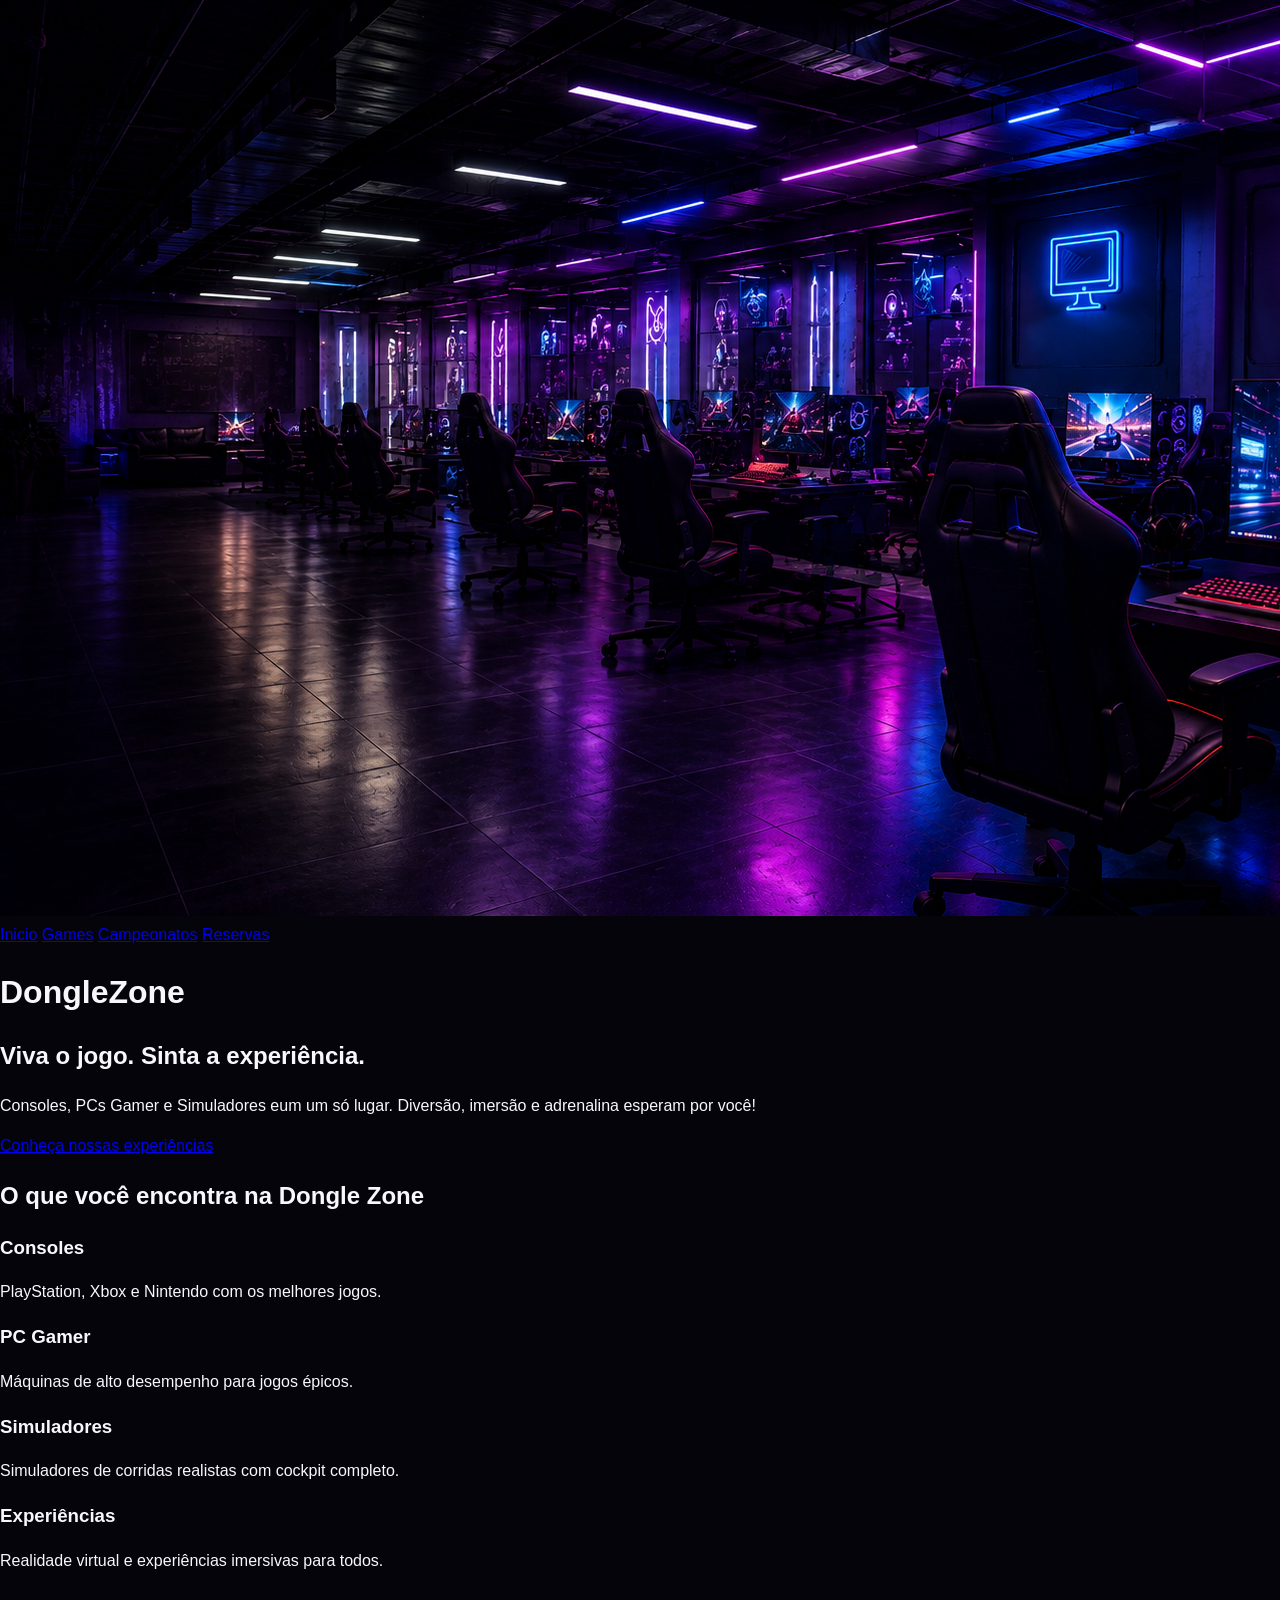
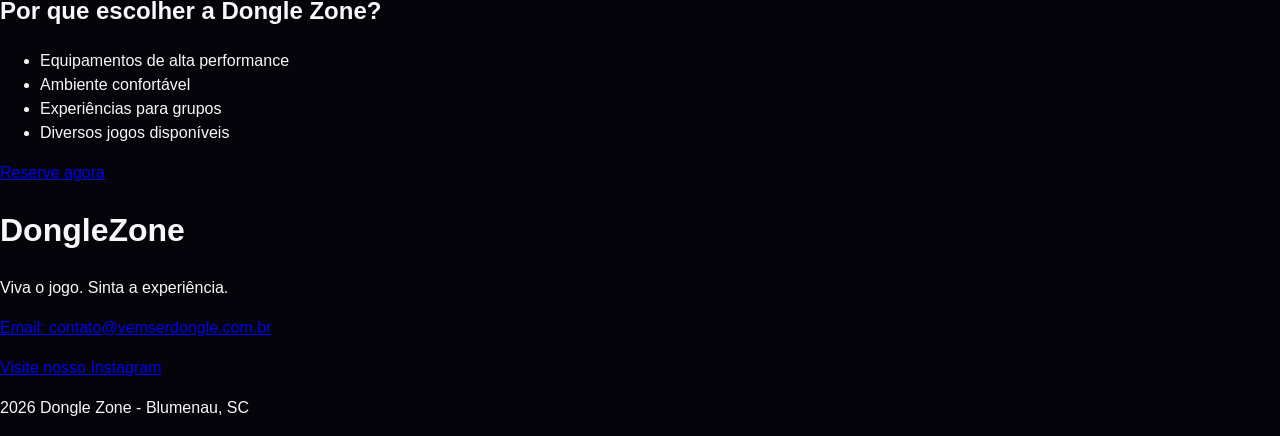
<file: index.html>
<!DOCTYPE html>
<html lang="pt-br">

<head>
    <meta charset="UTF-8">
    <meta name="viewport" content="width=device-width, initial-scale=1.0">
    <title>Dongle Zone</title>

    <link rel="stylesheet" href="style.css">
</head>

<body>
    <header>
        <img src="img/banner-inicio.png" alt="banner do ambiente gamer">

        <nav>
            <a href="index.html">Inicio</a>
            <a href="games.html">Games</a>
            <a href="campeonatos.html">Campeonatos</a>
            <a href="reservas.html">Reservas</a>
        </nav>

        <h1>DongleZone</h1>
        <h2>Viva o jogo. Sinta a experiência. </h2>

        <p>Consoles, PCs Gamer e Simuladores eum um só lugar. Diversão, imersão e adrenalina esperam por você!</p>
        <a href="experiencias.html">Conheça nossas experiências</a>
    </header>

    <main>
        <h2>O que você encontra na Dongle Zone</h2>

        <section>
            <h3>Consoles</h3>
            <p>PlayStation, Xbox e Nintendo com os melhores jogos.</p>

            <h3>PC Gamer</h3>
            <p>Máquinas de alto desempenho para jogos épicos.</p>

            <h3>Simuladores</h3>
            <p>Simuladores de corridas realistas com cockpit completo.</p>

            <h3>Experiências</h3>
            <p>Realidade virtual e experiências imersivas para todos.</p>
        </section>

        <h2>Por que escolher a Dongle Zone?</h2>

        <section>
            <ul>
                <li>Equipamentos de alta performance</li>
                <li>Ambiente confortável</li>
                <li>Experiências para grupos</li>
                <li>Diversos jogos disponíveis</li>
            </ul>

            <a href="reservas.html">Reserve agora</a>
    </main>

    <footer>
        <h1>DongleZone</h1>
        <p>Viva o jogo. Sinta a experiência.</p>

        <p>
            <a href="mailto:contato@vemserdongle.com.br">Email: contato@vemserdongle.com.br</a>
        </p>

        <p>
            <a href="https://instagram.com" target="_blank" rel="noopener noreferrer">Visite nosso Instagram</a>
        </p>

        <p>2026 Dongle Zone - Blumenau, SC
    </footer>

</body>

</html>
</file>
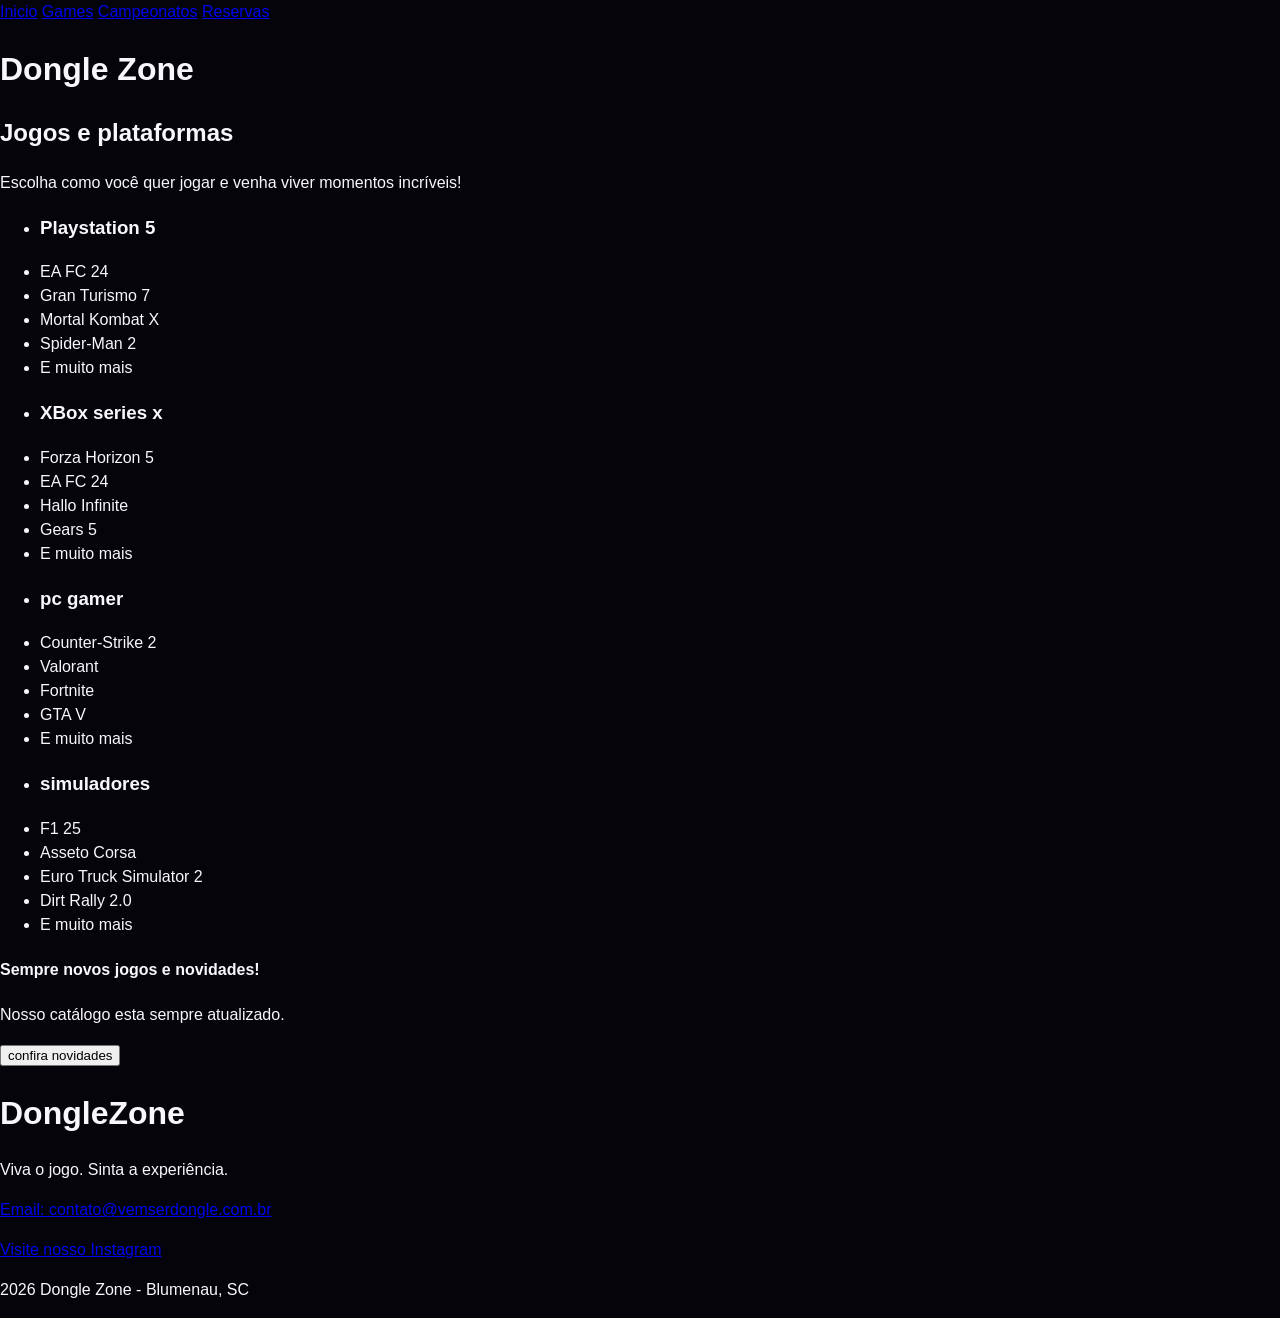
<file: games.html>
<!DOCTYPE html>
<html lang="pt-br">

<head>
    <meta charset="UTF-8">
    <meta name="viewport" content="width=device-width, initial-scale=1.0">
    <title>Dongle Zone</title>

    <link rel="stylesheet" href="style.css">
</head>

<body>
    <header>
        <nav>
            <a href="index.html">Inicio</a>
            <a href="games.html">Games</a>
            <a href="campeonatos.html">Campeonatos</a>
            <a href="reservas.html">Reservas</a>
        </nav>

        <h1>Dongle Zone</h1>
    </header>

    <main>
        <section>
            <h2>Jogos e plataformas</h2>
            <p>Escolha como você quer jogar e venha viver momentos incríveis!</p>

            <ul>
                <li>
                    <h3>Playstation 5</h3>
                </li>

                <li>EA FC 24</li>
                <li>Gran Turismo 7</li>
                <li>Mortal Kombat X</li>
                <li>Spider-Man 2</li>
                <li>E muito mais</li>
            </ul>

            <ul>
                <li>
                    <h3>XBox series x</h3>
                </li>

                <li>Forza Horizon 5</li>
                <li>EA FC 24</li>
                <li>Hallo Infinite</li>
                <li>Gears 5</li>
                <li>E muito mais</li>
            </ul>

            <ul>
                <li>
                    <h3>pc gamer</h3>
                </li>
                
                <li>Counter-Strike 2</li>
                <li>Valorant</li>
                <li>Fortnite</li>
                <li>GTA V</li>
                <li>E muito mais</li>
            </ul>

            <ul>
                <li>
                    <h3>simuladores</h3>
                </li>

                <li>F1 25</li>
                <li>Asseto Corsa</li>
                <li>Euro Truck Simulator 2</li>
                <li>Dirt Rally 2.0</li>
                <li>E muito mais</li>
            </ul>
        </section>

        <h4>
            Sempre novos jogos e novidades!
        </h4>

        <p>Nosso catálogo esta sempre atualizado.</p>

        <button>confira novidades</button>
    </main>

    <footer>
        <h1>DongleZone</h1>
        <p>Viva o jogo. Sinta a experiência.</p>

        <p>
            <a href="mailto:contato@vemserdongle.com.br">Email: contato@vemserdongle.com.br</a>
        </p>

        <p>
            <a href="https://instagram.com" target="_blank" rel="noopener noreferrer">Visite nosso Instagram</a>
        </p>

        <p>2026 Dongle Zone - Blumenau, SC
    </footer>
</body>

</html>
</file>
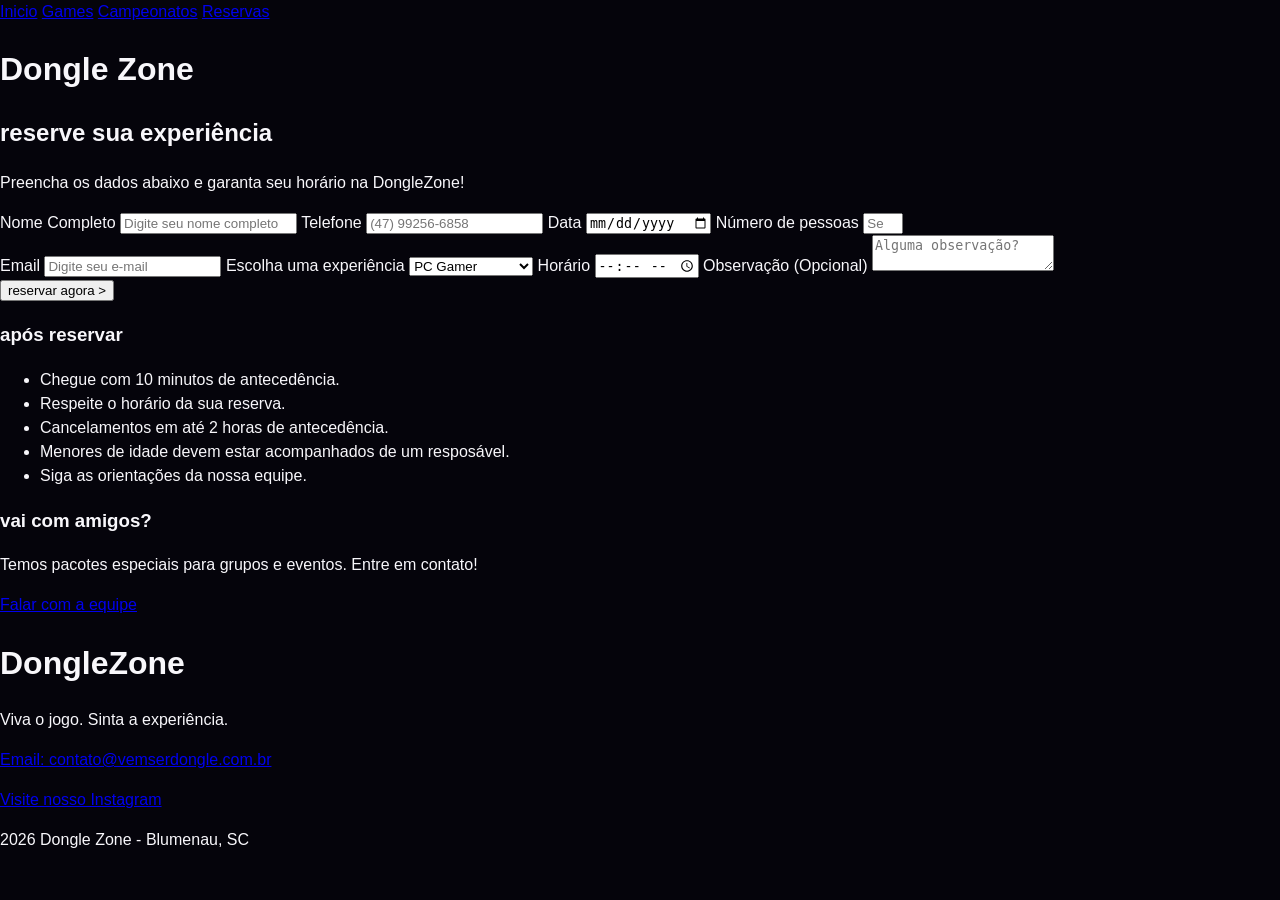
<file: reservas.html>
<!DOCTYPE html>
<html lang="pt-br">

<head>
    <meta charset="UTF-8">
    <meta name="viewport" content="width=device-width, initial-scale=1.0">
    <title>Dongle Zone</title>

    <link rel="stylesheet" href="style.css">
</head>

<body>
    <header>
        <nav>
            <a href="index.html">Inicio</a>
            <a href="games.html">Games</a>
            <a href="campeonatos.html">Campeonatos</a>
            <a href="reservas.html">Reservas</a>
        </nav>

        <h1>Dongle Zone</h1>
    </header>

    <main>
        <h2>reserve sua experiência</h2>
        <p>Preencha os dados abaixo e garanta seu horário na DongleZone!</p>

        <section>
            <form>
                <div>
                    <div>
                        <div>
                            <label for="name">Nome Completo</label>
                            <input type="text" id="name" placeholder="Digite seu nome completo" maxlength="50"
                                pattern="[A-Za-zÀ-ÿ]+" required>

                            <label for="tel">Telefone</label>
                            <input type="tel" id="tel" placeholder="(47) 99256-6858" inputmode="numeric"
                                pattern="[0-9]+" max="11" required>

                            <label for="date">Data</label>
                            <input type="date" id="date" required>

                            <label for="number">Número de pessoas</label>
                            <input type="number" id="number" min="1" max="4" placeholder="Selecione" required>
                        </div>

                        <div>
                            <label for="email">Email</label>
                            <input type="email" id="email" maxlength="50" placeholder="Digite seu e-mail" required>

                            <label for="experiencias">Escolha uma experiência</label>
                            <select id="experiencias">
                                <option value="pc">PC Gamer</option>
                                <option value="xbox">XBox Series X</option>
                                <option value="playstation">PlayStation 5</option>
                                <option value="simulador">Simulador</option>
                                <option value="vr">Realidade Virtual</option>
                            </select>

                            <label for="horario">Horário</label>
                            <input type="time" id="horario" min="08:00" max="22:00" required>

                            <label for="observacao">Observação (Opcional)</label>
                            <textarea id="observacao" placeholder="Alguma observação?"></textarea>
                        </div>

                        <button>reservar agora ></button>
                    </div>

                    <div>
                        <h3>após reservar</h3>
                        <ul>
                            <li>Chegue com 10 minutos de antecedência.</li>
                            <li>Respeite o horário da sua reserva.</li>
                            <li>Cancelamentos em até 2 horas de antecedência.</li>
                            <li>Menores de idade devem estar acompanhados de um resposável.</li>
                            <li>Siga as orientações da nossa equipe.</li>
                        </ul>
                    </div>

                    <div>
                        <h3>vai com amigos?</h3>
                        <p>Temos pacotes especiais para grupos e eventos. Entre em contato!</p>

                        <a href="https://wa.me/5547992587577" target="_blank" rel="noopener noreferrer">Falar com a
                            equipe</a>
                    </div>
                </div>
            </form>
        </section>
    </main>

    <footer>
        <h1>DongleZone</h1>
        <p>Viva o jogo. Sinta a experiência.</p>

        <p>
            <a href="mailto:contato@vemserdongle.com.br">Email: contato@vemserdongle.com.br</a>
        </p>

        <p>
            <a href="https://instagram.com" target="_blank" rel="noopener noreferrer">Visite nosso Instagram</a>
        </p>

        <p>2026 Dongle Zone - Blumenau, SC
    </footer>
</body>

</html>
</file>
<file: style.css>
:root {
    --color-background: #05040b;
    --color-surface: #0c0915;
    --color-text: #f8f7fb;
    --color-muted: #b9b4c4;
    --color-purple: #7a19ed;
    --color-purple-light: #a72dff;
    --color-border: rgba(177, 92, 255, 0.2);
    --header-height: 72px;
    --container-width: 1180px;
    --border-radius: 12px;
    --transition: 180ms ease;
}

* {
    box-sizing: border-box;
}

body {
    margin: 0;
    color: var(--color-text);
    background: var(--color-background);
    font-family: "Segoe UI", Arial, Helvetica, sans-serif;
    line-height: 1.5;
}
</file>
